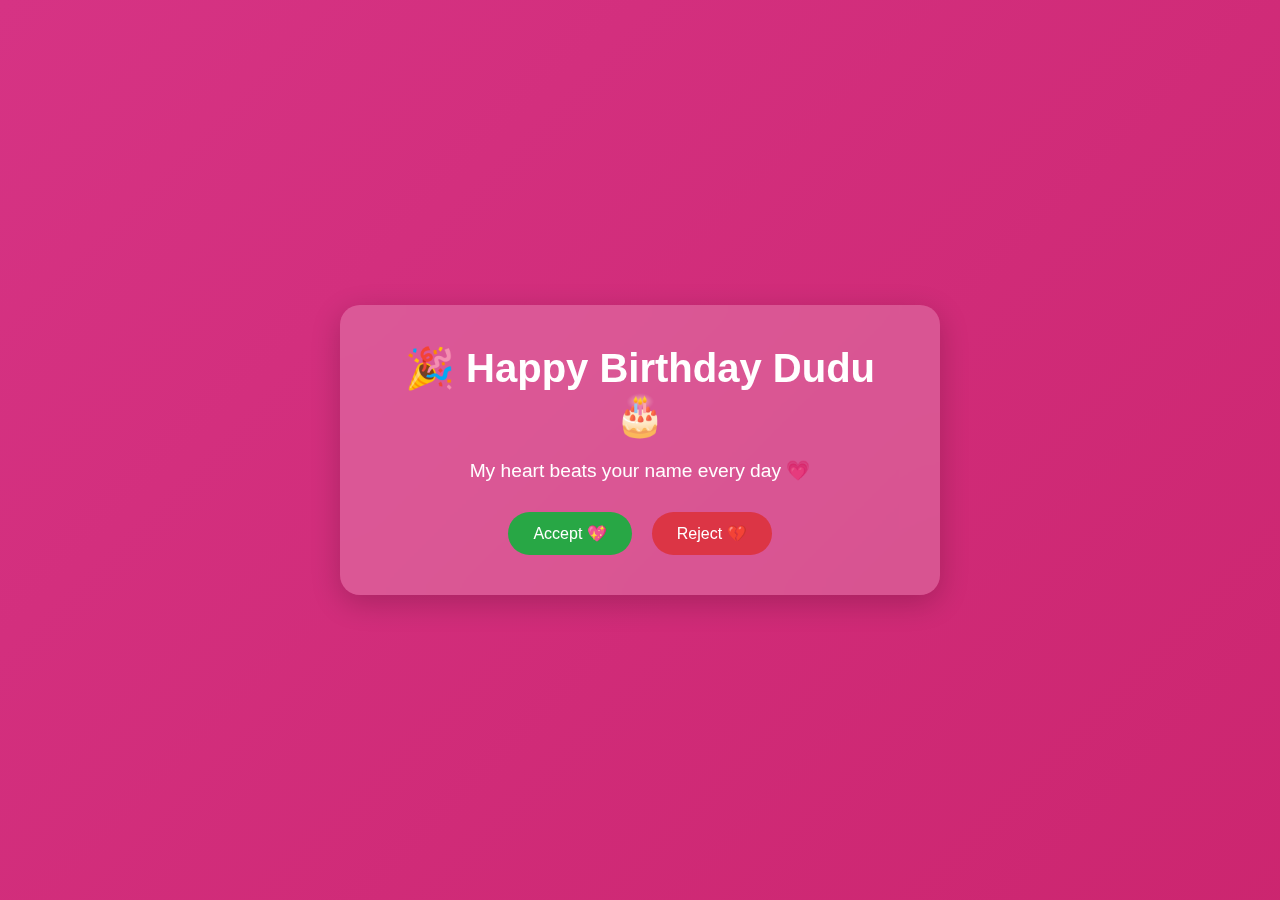
<file: index.html>
<!DOCTYPE html>
<html lang="en">
<head>
  <meta charset="UTF-8">
  <title>Happy Birthday Dudu</title>
  <link rel="stylesheet" href="style.css">
</head>
<body class="index-page">
  <div class="glass-card">
    <h1>🎉 Happy Birthday Dudu 🎂</h1>
    <p class="subtitle">My heart beats your name every day 💗</p>
    <div class="btn-group">
      <a href="wish.html" class="btn fancy accept">Accept 💖</a>
      <a href="wish.html" class="btn fancy reject">Reject 💔</a>
    </div>
  </div>
</body>
</html>
</file>
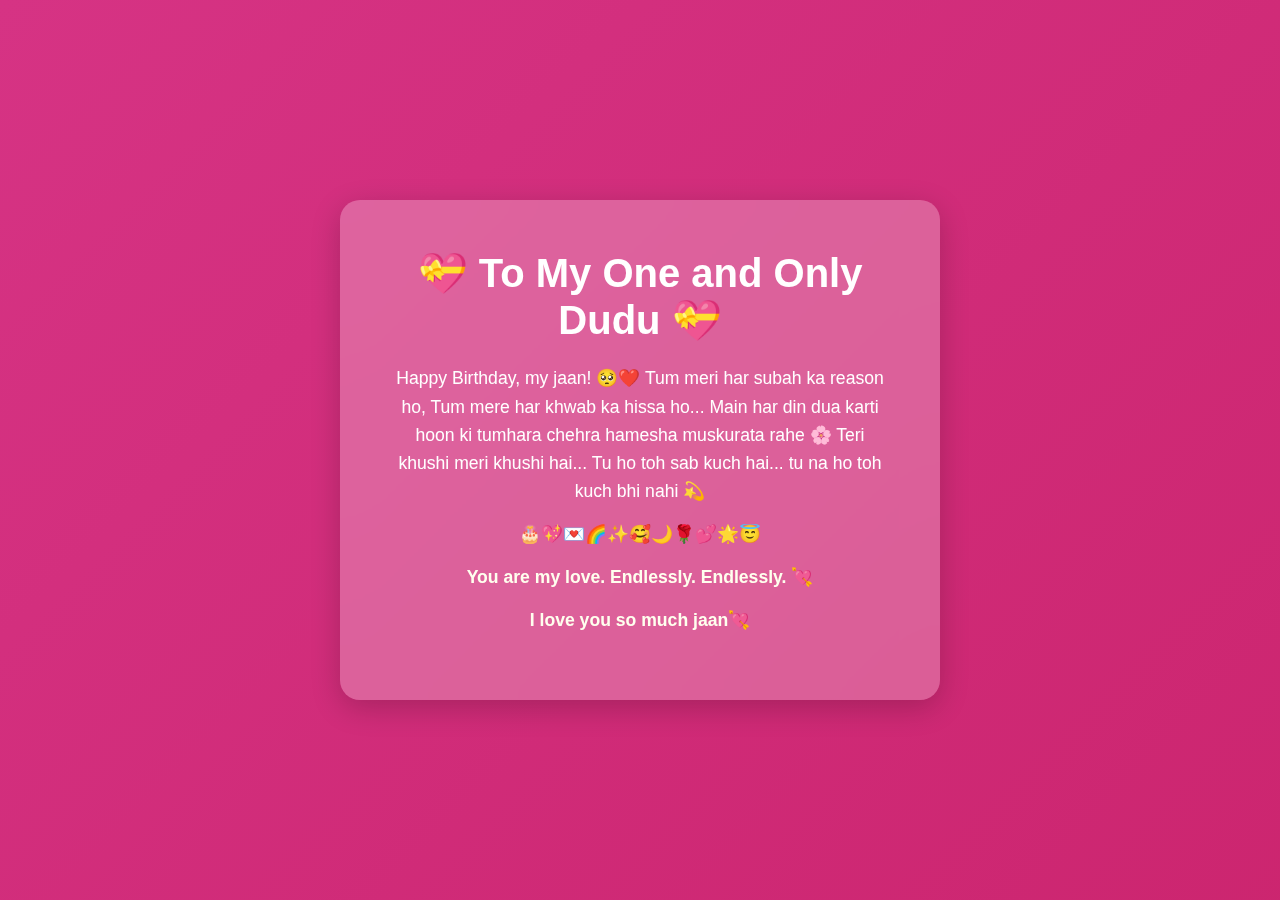
<file: wish.html>
<!DOCTYPE html>
<html lang="en">
<head>
  <meta charset="UTF-8">
  <title>With Love, Dudu</title>
  <link rel="stylesheet" href="style.css">
</head>
<body class="wish-page">
  <div class="glass-card message-box">
    <h1>💝 To My One and Only Dudu 💝</h1>
    <p>
      Happy Birthday, my jaan! 🥺❤️  
      Tum meri har subah ka reason ho,  
      Tum mere har khwab ka hissa ho...  
      Main har din dua karti hoon ki tumhara chehra hamesha muskurata rahe 🌸  
      Teri khushi meri khushi hai...  
      Tu ho toh sab kuch hai... tu na ho toh kuch bhi nahi 💫
    </p>
    <p class="emojis">🎂💖💌🌈✨🥰🌙🌹💕🌟😇</p>
    <p class="last-line">You are my love. Endlessly. Endlessly. 💘</p>
    <p class="last-line">I love you so much jaan💘</p>
  </div>
</body>
</html>
</file>
<file: style.css>
/* Reset & Fonts */
* {
  margin: 0;
  padding: 0;
  box-sizing: border-box;
}
body {
  font-family: 'Segoe UI', sans-serif;
  display: flex;
  justify-content: center;
  align-items: center;
  min-height: 100vh;
  background: linear-gradient(135deg, #d63384, #c2185b, #ad1457);
  animation: gradientMove 10s ease infinite;
  background-size: 400% 400%;
}
@keyframes gradientMove {
  0% { background-position: 0% 50%; }
  50% { background-position: 100% 50%; }
  100% { background-position: 0% 50%; }
}

/* Glass Card */
.glass-card {
  background: rgba(255, 255, 255, 0.2);
  backdrop-filter: blur(15px);
  border-radius: 20px;
  padding: 40px;
  box-shadow: 0 8px 30px rgba(0,0,0,0.2);
  text-align: center;
  max-width: 600px;
  color: #fff;
  animation: fadeIn 2s ease;
}
@keyframes fadeIn {
  from { opacity: 0; transform: translateY(20px); }
  to { opacity: 1; transform: translateY(0); }
}
.glass-card h1 {
  font-size: 2.5em;
  margin-bottom: 20px;
}
.subtitle {
  font-size: 1.2em;
  margin-bottom: 30px;
}

/* Buttons */
.btn-group {
  display: flex;
  justify-content: center;
  gap: 20px;
}
.btn.fancy {
  padding: 12px 25px;
  font-size: 1em;
  text-decoration: none;
  border-radius: 30px;
  border: none;
  transition: all 0.3s ease;
  cursor: pointer;
  color: white;
}
.accept {
  background-color: #28a745;
}
.reject {
  background-color: #dc3545;
}
.fancy:hover {
  transform: scale(1.1);
  box-shadow: 0 0 15px rgba(255,255,255,0.5);
}

/* Message Page Styling */
.wish-page .glass-card {
  background: rgba(255, 255, 255, 0.25);
  padding: 50px;
  color: #fff;
}
.message-box p {
  margin: 15px 0;
  line-height: 1.6;
  font-size: 1.1em;
}
.emojis {
  font-size: 1.8em;
  margin: 20px 0;
}
.last-line {
  font-size: 1.3em;
  font-weight: bold;
  color: #ffe;
}
</file>
